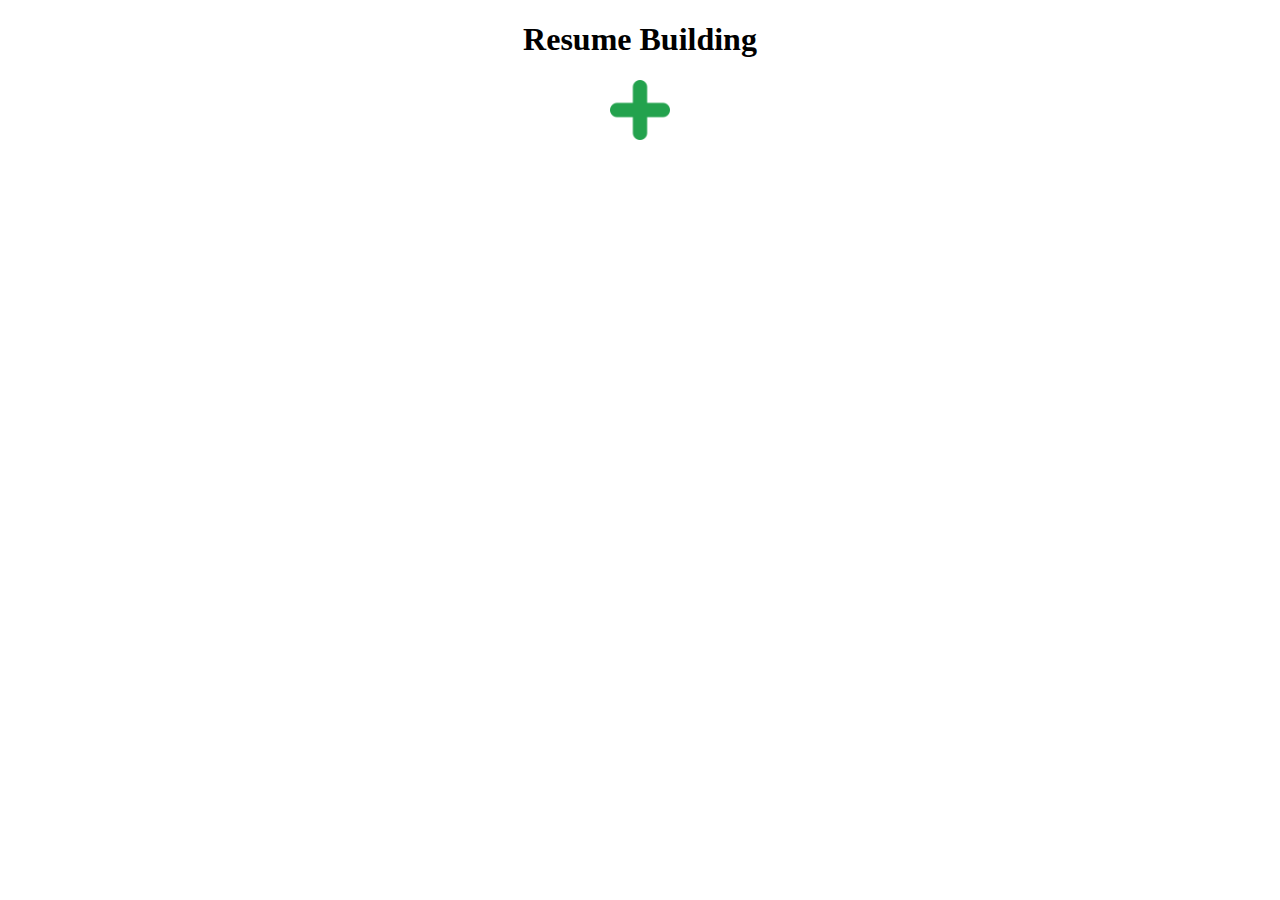
<file: index.html>
<!DOCTYPE html>
<html lang="en" dir="ltr">
  <head>
    <meta charset="utf-8">
    <meta name="Description" content="this is resume">
    <meta name="viewport" content="width=device-width,initial-scale=1.0">
    <title>Resume Building</title>
    <link rel="stylesheet" href="style.css">
  </head>
  <body>
    <header>
      <h1>Resume Building</h1>
 <a href="form.html"><img src="icon.png" alt="add resume"></a>
    </header>
    <div class="parent">

    </div>
  </body>
</html>
<script type="text/javascript" src="main.js">
</script>
<script type="text/javascript">
  if('serviceWorker' in navigator){
        navigator.serviceWorker.register("sw.js")
        .then(function(register){
          register.addEventListener('update found',function(){
            var installingsw=register.installing;
            console.log("service worker is being installed",installingsw);
          });
        })
.catch(function(e){
  console.log("error"+e);
});
  }

  else{
console.log("Browser not supporting serviceworker")
  }
</script>
</file>
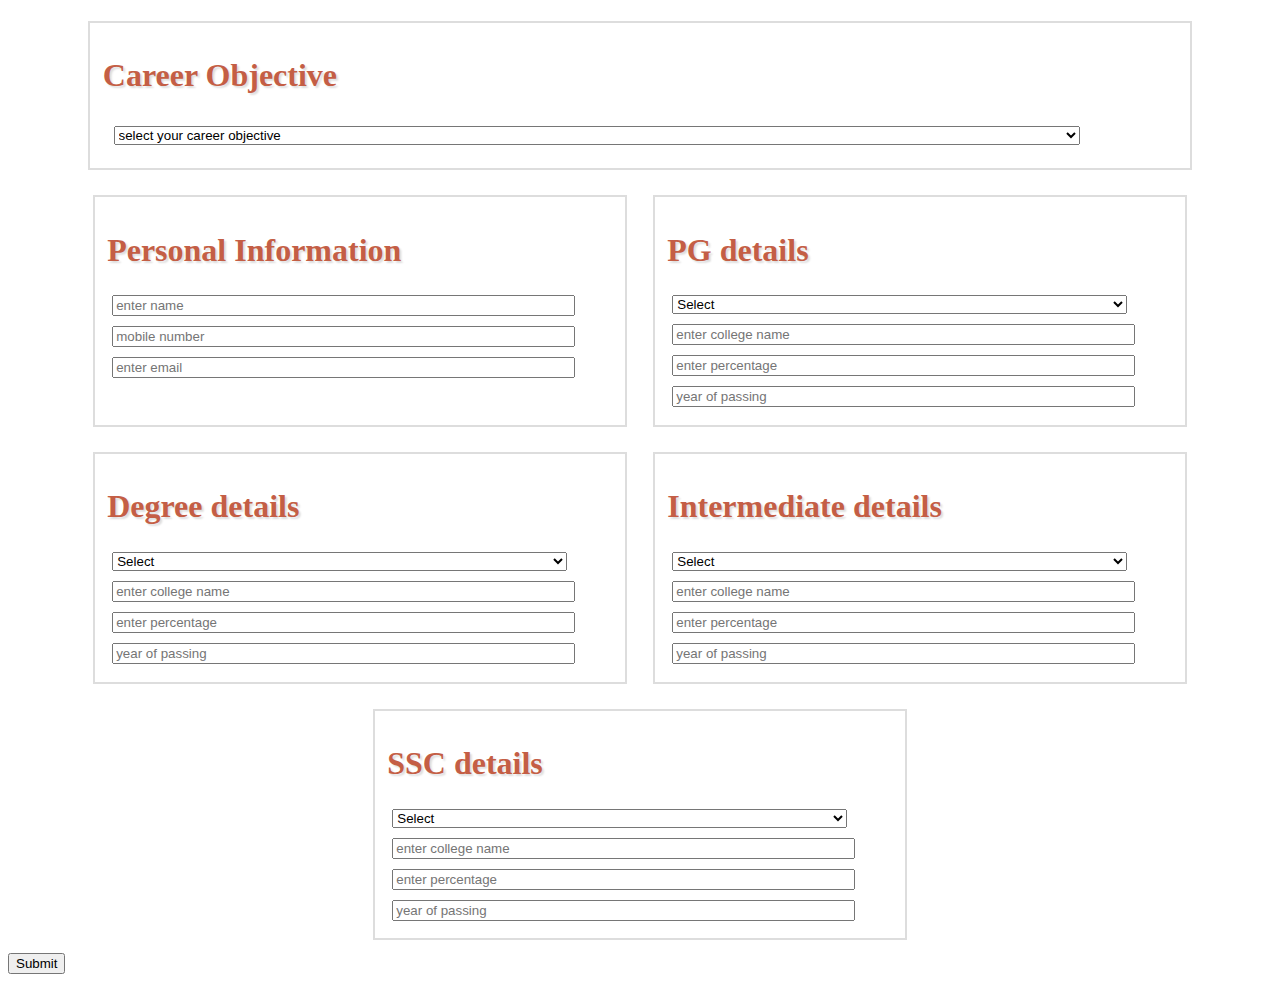
<file: form.html>
<!DOCTYPE html>
<html lang="en" dir="ltr">
  <head>
    <meta charset="utf-8">
    <title>form</title>
    <meta name="viewport" content="width=device-width,initial-scale=1.0">
  <link rel="stylesheet" href="style.css">
  </head>
  <body>
    <div class="main">
      <!-- career objective -->
      <div class="sub">
      <h1>Career Objective</h1>
       <select id="career" name="career">
         <option>select your career objective</option>
         <option>To build a long-term career in [specific industry] with opportunities for career growth.</option>
         <option>To enhance my educational and professional skills in a stable and dynamic workplace.</option>
       </select>
      </div>
      <!-- personal information -->
      <div class="sub1">
        <h1>Personal Information</h1>
        <input type="text" name="name" id="name" placeholder="enter name">
        <input type="number" name="phone" id="phone" placeholder="mobile number">
        <input type="email" name="email" id="email" placeholder="enter email">
      </div>
      <!-- pg details -->
      <div class="sub1">
        <h1>PG details</h1>
      <label for="pg">
        <select id="pg" name="pg">
          <option>Select</option>
          <option>MCA</option>
          <option>M.Tech</option>
        </select>
      </label><br>

      <label for="pginst">
        <input type="text" name="pginst" id="pginst" placeholder="enter college name">
      </label>
      <label for="pgper">
        <input type="text" name="pgper" id="pgper" placeholder="enter percentage">
      </label>
      <label for="pgyear">
        <input type="text" name="pgyear" id="pgyear" placeholder="year of passing">
      </label>
      </div>
<!-- degree details -->
<div class="sub1">
  <h1>Degree details</h1>
<label for="degree">
  <select id="degree" name="degree">
    <option>Select</option>
    <option>Bsc</option>
    <option>B.Tech</option>
    <option>B.Arch</option>
  </select>
</label><br>

<label for="dinst">
  <input type="text" name="dinst" id="dinst" placeholder="enter college name">
</label>
<label for="dpercen">
  <input type="text" name="dpercen" id="dpercen" placeholder="enter percentage">
</label>
<label for="dyear">
  <input type="text" name="dyear" id="dyear" placeholder="year of passing">
</label>
</div>
<!-- intermediate  -->
<div class="sub1">
  <h1>Intermediate details</h1>
<label for="inter">
  <select id="inter" name="inter">
    <option>Select</option>
    <option>MPC</option>
    <option>BIPC</option>
    <option>CEC</option>
  </select>
</label><br>

<label for="ininst">
  <input type="text" name="ininst" id="ininst" placeholder="enter college name">
</label>
<label for="inpercen">
  <input type="text" name="inpercen" id="inpercen" placeholder="enter percentage">
</label>
<label for="inyear">
  <input type="text" name="inyear" id="inyear" placeholder="year of passing">
</label>
</div>
<!-- SSC -->
<div class="sub1">
  <h1>SSC details</h1>
<label for="ssc">
  <select id="ssc" name="ssc">
    <option>Select</option>
    <option>SSC</option>
    <option>CBSE</option>
  </select>
</label><br>

<label for="sinst">
  <input type="text" name="sinst" id="sinst" placeholder="enter college name">
</label>
<label for="spercen">
  <input type="text" name="spercen" id="spercen" placeholder="enter percentage">
</label>
<label for="syear">
  <input type="text" name="syear" id="syear" placeholder="year of passing">
</label>
</div>
</div>
<button type="button" name="button" onclick="submitdata()">Submit</button>
  </body>
</html>

<!-- javascript -->
<script type="text/javascript">
  function submitdata(){
    var career=document.getElementById("career").value;
    var name;
    var phone;
    var email;
    name=document.getElementById("name").value;
    phone=document.getElementById("phone").value;
    email=document.getElementById("email").value;

    var pg=document.getElementById("pg").value;
    var pginst=document.getElementById("pginst").value;
    var pgper=document.getElementById("pgper").value;
    var pgyear=document.getElementById("pgyear").value;

    var degree=document.getElementById("degree").value;
    var dinst=document.getElementById("dinst").value;
    var dpercen=document.getElementById("dpercen").value;
    var dyear=document.getElementById("dyear").value;

    var inter=document.getElementById("inter").value;
    var ininst=document.getElementById("ininst").value;
    var inpercen=document.getElementById("inpercen").value;
    var inyear=document.getElementById("inyear").value;

    var ssc=document.getElementById("ssc").value;
    var sinst=document.getElementById("sinst").value;
    var spercen=document.getElementById("spercen").value;
    var syear=document.getElementById("syear").value;

    var request;
    var result;
    var tx;
    var store;
    var indexedDB = window.indexedDB || window.webkitIndexedDB ||
    window.msIndexedDB || window.mozIndexedDB ;
    request = indexedDB.open("mydb",1);
    request.onerror=function(e){
      console.log("error"+e)
    }
    request.onupgradeneeded = function(e){
      result = e.target.result;
      store = result.createObjectStore("resume", {keyPath:"name"});
    }
    request.onsuccess = function(e){
      result = e.target.result;
      tx = result.transaction("resume",'readwrite');
      store = tx.objectStore("resume");
      store.put({
        career:career,
        name:name,
        email:email,
        phonenum:phone,
        education:[
        {
          degree:pg,
          inst:pginst,
          per:pgper,
          year:pgyear
        },
        {
          degree:degree,
          inst:dinst,
          per:dpercen,
          year:dyear
        },
        {
          degree:inter,
          inst:ininst,
          per:inpercen,
          year:inyear
        },
        {
          degree:ssc,
          inst:sinst,
          per:spercen,
          year:syear
        }
        ]
      });
      window.open("index.html")
    }
  }
</script>
</file>
<file: style.css>
.main{
  display:flex;
  flex-wrap: wrap;
  justify-content: center;
}
.sub{
  width:85%;
  margin:1%;
  padding:1%;
  border:2px solid #ddd;
}
.sub h1{
  color: #c45e45;
  text-shadow: 2px 2px 2px #ddd;
}
.sub1{
  width:40%;
  margin:1%;
  padding:1%;
  border:2px solid #ddd;
}
.sub1 h1{
  color: #c45e45;
  text-shadow: 2px 2px 2px #ddd;
}
select,input{
  width: 90%;
  margin:1%;
}
.parent{
  display: flex;
  flex-wrap: wrap;
  justify-content: center;
}
a img{
  width: 60px;
  height: auto;
}
.child{
  width: 25%;
  border: 1px solid #c45e45;
  box-shadow: 3px 3px 3px #ddd;
  padding: 1%;
  margin: 1%;
}
img{
  width: 120px;
  height: auto;
  display: block;
  margin: 0 auto;
}
header{
  text-align: center;
}
/* resume styles */

.main1{
  display: flex;
  flex-wrap: wrap;
  justify-content: center;
}
.left{
  flex:1;
  border: 2px solid #000;
  padding: 1%;
}
.right{
  flex:3;
  border: 2px solid #000;
  padding: 1%;
}
</file>
